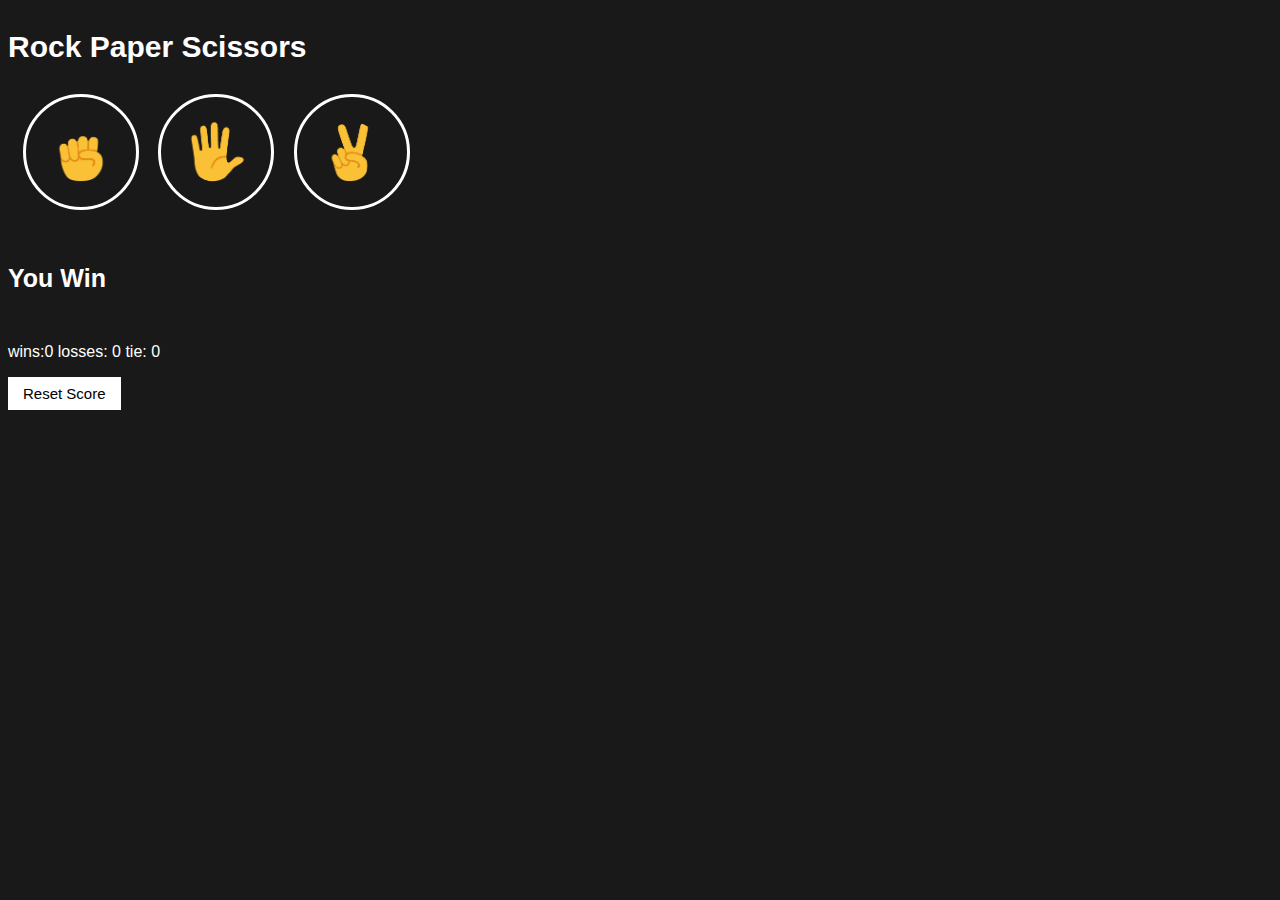
<file: 10_rockpaperscissors.html>
<!DOCTYPE html>
<html>
  <head>
    <title>rock paper sciser 001</title>
    <link rel="stylesheet" href="10_rockpaperscissors.css" />
  </head>
  <body>
    <h3 class="title">rock paper scissors</h3>

    <button1 onclick=" playGame('rock');">
      <img src="images/rock-emoji.png" class="icon" />
    </button1>
    <button2 onclick=" playGame('paper');">
      <img src="images/paper-emoji.png" class="icon" />
    </button2>
    <button3 onclick="  playGame('scissors');">
      <img src="images/scissors-emoji.png" class="icon" />
    </button3>
    <p class="js-result result">you win</p>
    <p class="js-move"></p>
    <p class="js-score score"></p>
    <button
      class="reset-icon"
      onclick=" score.wins = 0; score.lose = 0; score.tie = 0; localStorage.removeItem('score')
      updateScoreElement();"
    >
      reset score
    </button>
  </body>

  <script src="10_rockpaperscissors.js"></script>
</html>
</file>
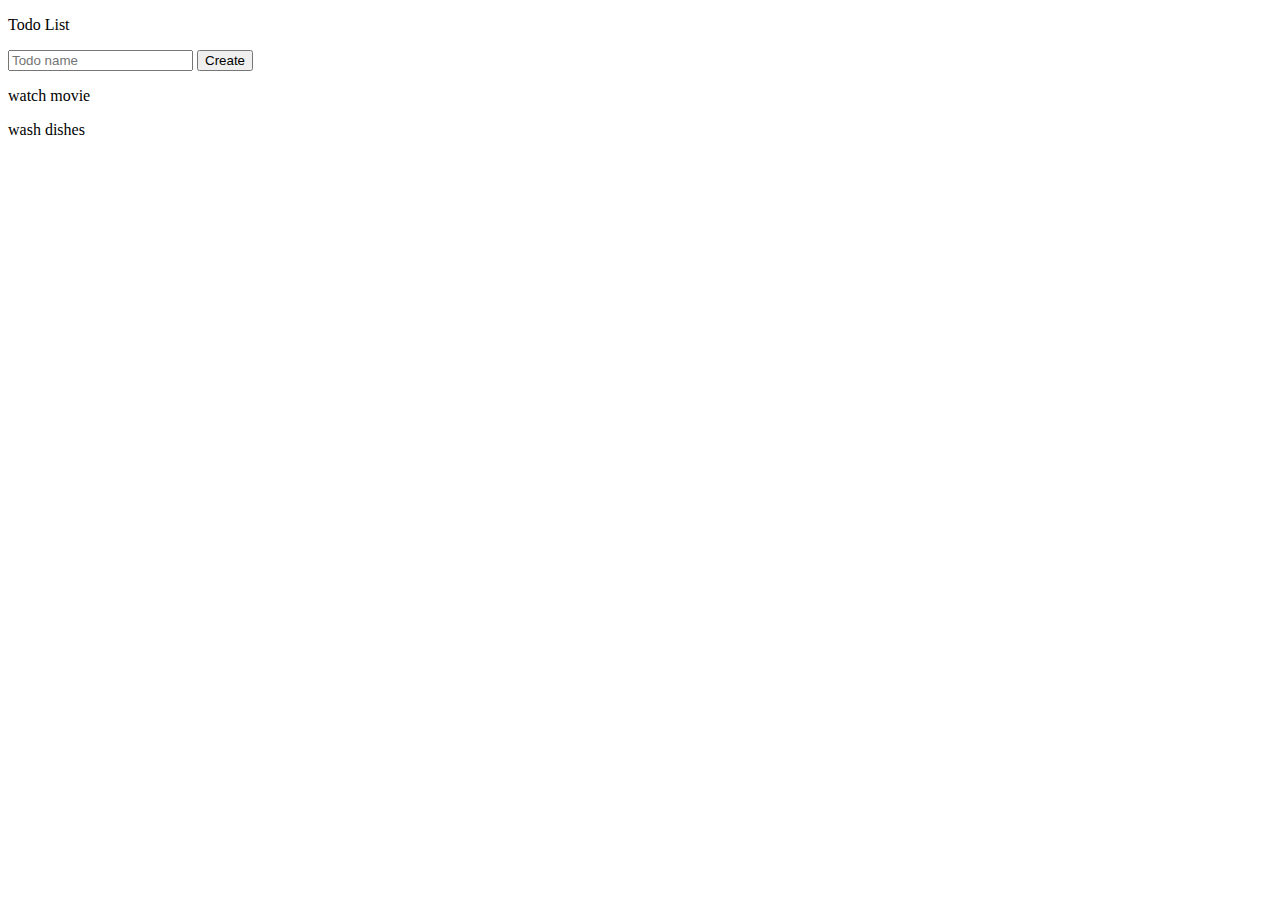
<file: images/script/11_arrys_loops.html>
<!DOCTYPE html>
<html>
  <head>
    <title>arrays and loops</title>
  </head>
  <body>
    <p>Todo List</p>
    <input placeholder="Todo name" class="js-name-input" />
    <button onclick="addTodo();">Create</button>
    <p class="js-name-output"></p>

    <div class="js-todo-list"></div>
    <script src="11_arrys_loops.js"></script>
  </body>
</html>
</file>
<file: 10_rockpaperscissors.css>
body {
  background-color: rgb(25, 25, 25);
  color: white;
  font-family: Arial;
}
.title {
  font-size: 30px;
  font-weight: bold;
  text-transform: capitalize;
}
.icon {
  background-color: transparent;
  width: 60px;
  height: 60px;
  border: 3px solid white;
  padding: 25px 25px;
  border-radius: 75px;
  margin-left: 15px;
  cursor: pointer;
}
.result {
  font-size: 25px;
  font-weight: bold;
  margin-top: 50px;
  text-transform: capitalize;
}
.icon1 {
  height: 60px;
}
.score {
  margin-top: 50px;
}
.reset-icon {
  background-color: white;
  border: none;
  font-size: 15px;
  text-transform: capitalize;
  padding: 8px 15px;
  cursor: pointer;
}
</file>
